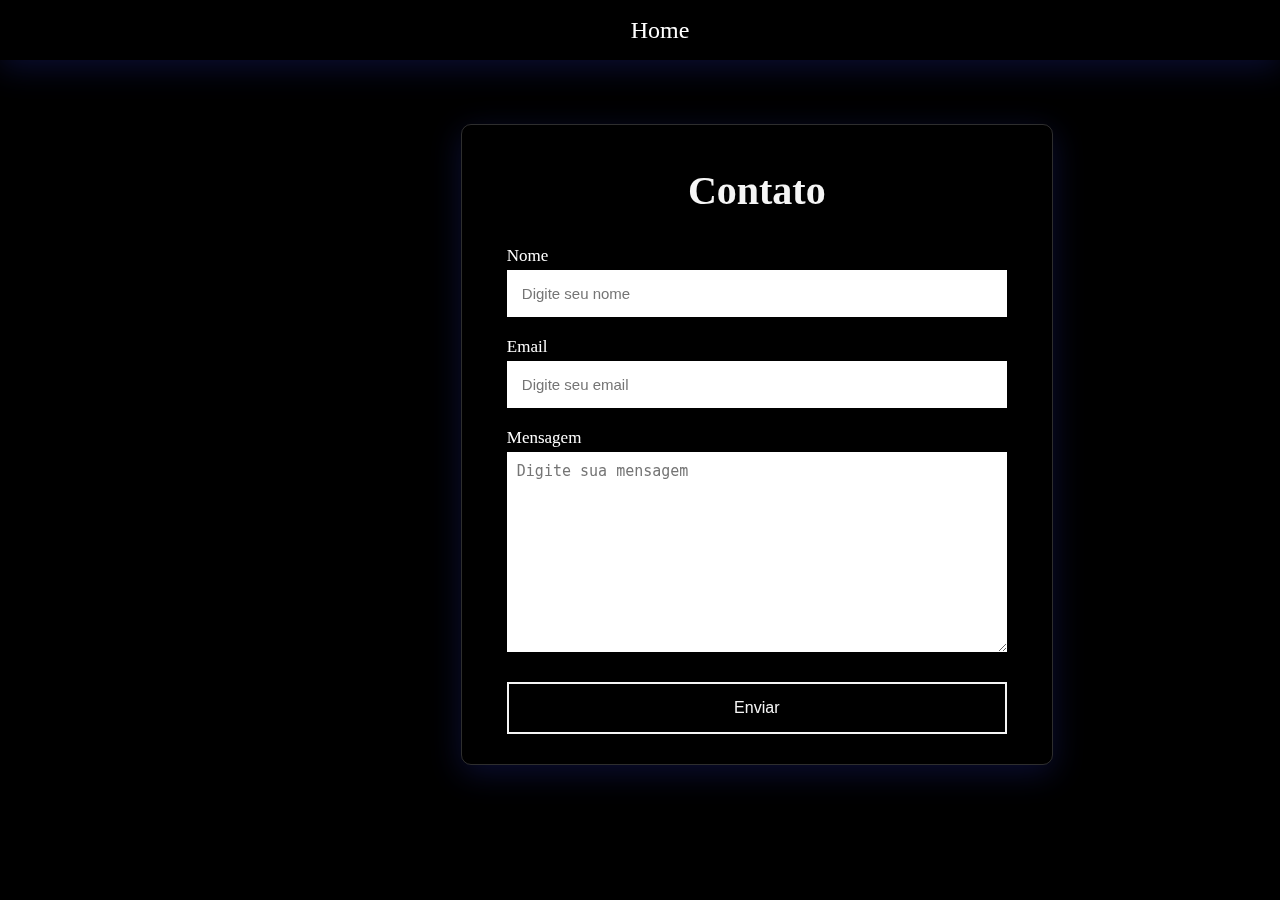
<file: Portifolio/Contato/contato.html>
<!DOCTYPE html>
<html lang="pt-br">
<head>
    <meta charset="UTF-8">
    <meta name="viewport" content="width=device-width, initial-scale=1.0">
    <title>Contato</title>
    <link rel="stylesheet" href="contatoStyle.css">
</head>
<body>
    <header>
        <div class="menu">
          <ul>
            <li>
              <a href="/index.html">Home</a>
            </li>
          </ul>
        </div>
      </header>
    <section>
        <h2>Contato</h2>
        <form action="https://api.staticforms.xyz/submit" method="post">
            <label for="name">Nome</label>
            <input type="text" name="name" placeholder="Digite seu nome" required>
            <label for="email">Email</label>
            <input type="email" name="email" placeholder="Digite seu email" required>
            <label for="mensage">Mensagem</label>
            <textarea name="message" id="" cols="30" rows="10" placeholder="Digite sua mensagem" required></textarea>
            <button type="submit">Enviar</button>

            <input type="hidden" name="accessKey" value="d4311f48-07be-4e46-88cb-e011ff1e1acd">
            <input type="hidden" name="redirectTo" value="http://127.0.0.1:5500/Portifolio/Contato/obrigado.html"> 
        </form>
    </section>
</body>
</html>
</file>
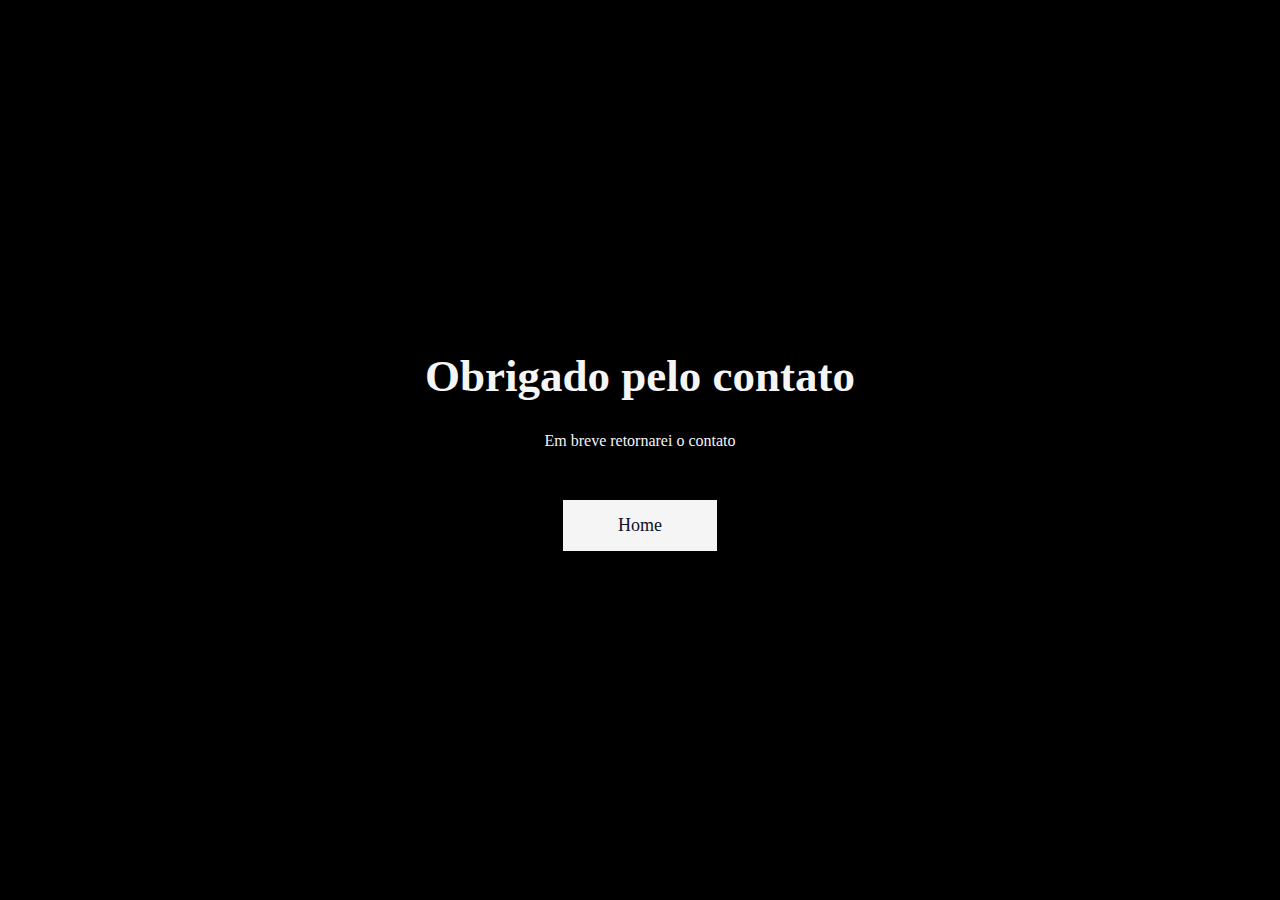
<file: Portifolio/Contato/obrigado.html>
<!DOCTYPE html>
<html lang="pt-br">
<head>
    <meta charset="UTF-8">
    <meta name="viewport" content="width=device-width, initial-scale=1.0">
    <title>Agradecimento</title>
    <link rel="stylesheet" href="contatoStyle.css">
</head>
<body class="main">
    <h1 class="text">Obrigado pelo contato</h1>
    <p class="paragrafo">Em breve retornarei o contato</p>
    <a href="/index.html" class="btn">Home</a>
</body>
</html>
</file>
<file: Portifolio/Contato/contatoStyle.css>
* {
  margin: 0;
}
body {
  background: black;
}
section {
  margin-top: 5%;
  margin-left: 36%;
  display: flex;
  align-items: center;
  justify-content: center;
  flex-direction: column;
  padding: 10px 45px;
  background: rgba(255, 255, 255, 0);
  box-shadow: 0 8px 32px 0 rgba(31, 38, 135, 0.37);
  backdrop-filter: blur(0px);
  -webkit-backdrop-filter: blur(0px);
  border-radius: 10px;
  border: 1px solid rgba(255, 255, 255, 0.18);
  width: 500px;
}
section h2 {
  color: #f5f5f5;
  font-size: 2.5rem;
  margin: 2rem;
}
section form {
  display: flex;
  flex-direction: column;
  width: 100%;
}
form label {
  color: white;
  font-size: 17px;
  margin-bottom: 4px;
}
form input {
  padding: 15px;
  outline: none;
  border: 0;
  margin-bottom: 20px;
  font-size: 15px;
  transition: all 0.5s;
}
form input:focus {
  border-radius: 16px;
}
form textarea {
  padding: 10px;
  outline: none;
  border: 0;
  font-size: 15px;
  margin-bottom: 30px;
  transition: all 0.5s;
}
form textarea:focus {
  border-radius: 16px;
}
form button {
  padding: 15px;
  cursor: pointer;
  font-size: 16px;
  background: transparent;
  border: 2px solid #f5f5f5;
  color: #f5f5f5;
  transition: all 1s;
  margin-bottom: 20px;
}
form button:hover {
  background: #f5f5f5;
  color: #101026;
  border-radius: 16px;
}

/*Página do Obrigado*/

.main {
  display: flex;
  align-items: center;
  justify-content: center;
  min-height: 100vh;
  background: black;
  flex-direction: column;
}
.text {
  font-size: 45px;
  color: #f5f5f5;
  margin-bottom: 30px;
}
.paragrafo {
  color: #f5f5f5;
  margin-bottom: 50px;
}
.btn {
  padding: 15px 55px;
  background: #f5f5f5;
  text-decoration: none;
  color: #101026;
  font-size: 18px;
  transition: all 0.5s;
}
.btn:hover {
  border-radius: 16px;
}

/*header*/
header {
  width: 100%;
  height: 60px;
  list-style: none;
  display: flex;
  align-items: center;
  justify-content: space-around;
  background: rgba(255, 255, 255, 0);
  box-shadow: 0 8px 32px 0 rgba(31, 38, 135, 0.37);
  backdrop-filter: blur(0px);
  -webkit-backdrop-filter: blur(0px);
}
.menu li {
  display: inline-block;
  margin: 0 10px;
}
.menu li a {
  color: #ffffff;
  font-size: 24px;
  text-decoration: none;
  padding: 10px 15px;
}

.menu li a:hover {
  border-top: 4px solid #ffffff;
  border-bottom: 4px solid #ffffff;
  padding: 10px 13px;
}
</file>
